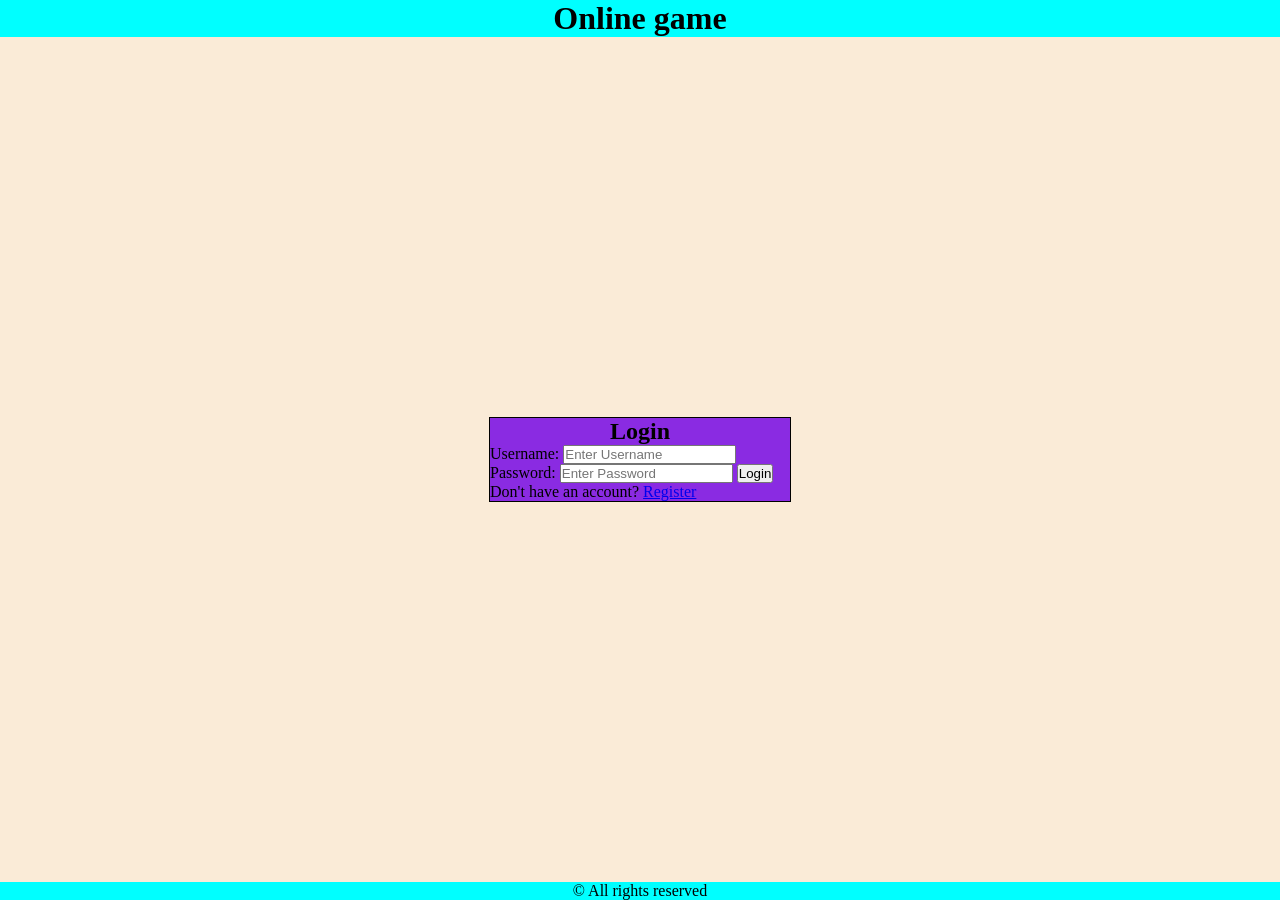
<file: index/index.html>
<!DOCTYPE html>
<html lang="en">
    <head>
        <meta charset="UTF-8">
        <meta name="viewport" content="width=device-width, initial-scale=1.0">
        <title>Online game</title>
        <link rel="stylesheet" href="style.css">
    </head>
    <body>
        <header>
            <h1>Online game</h1>
        </header>
        <main>
            <form id="login-form">
                <h2>Login</h2>
                <label for="username">Username:</label>
                <input 
                type="text" 
                id="username"
                placeholder="Enter Username">
                <label for="password">Password:</label>
                <input 
                type="password"
                id="password"
                placeholder="Enter Password">
                <button type="submit">Login</button>
                <p>Don't have an account? <a href="#">Register</a></p>
            </form>
        </main>
        <footer>
            <p>&copy; All rights reserved</p>
        </footer>
    </body>
</html>
</file>
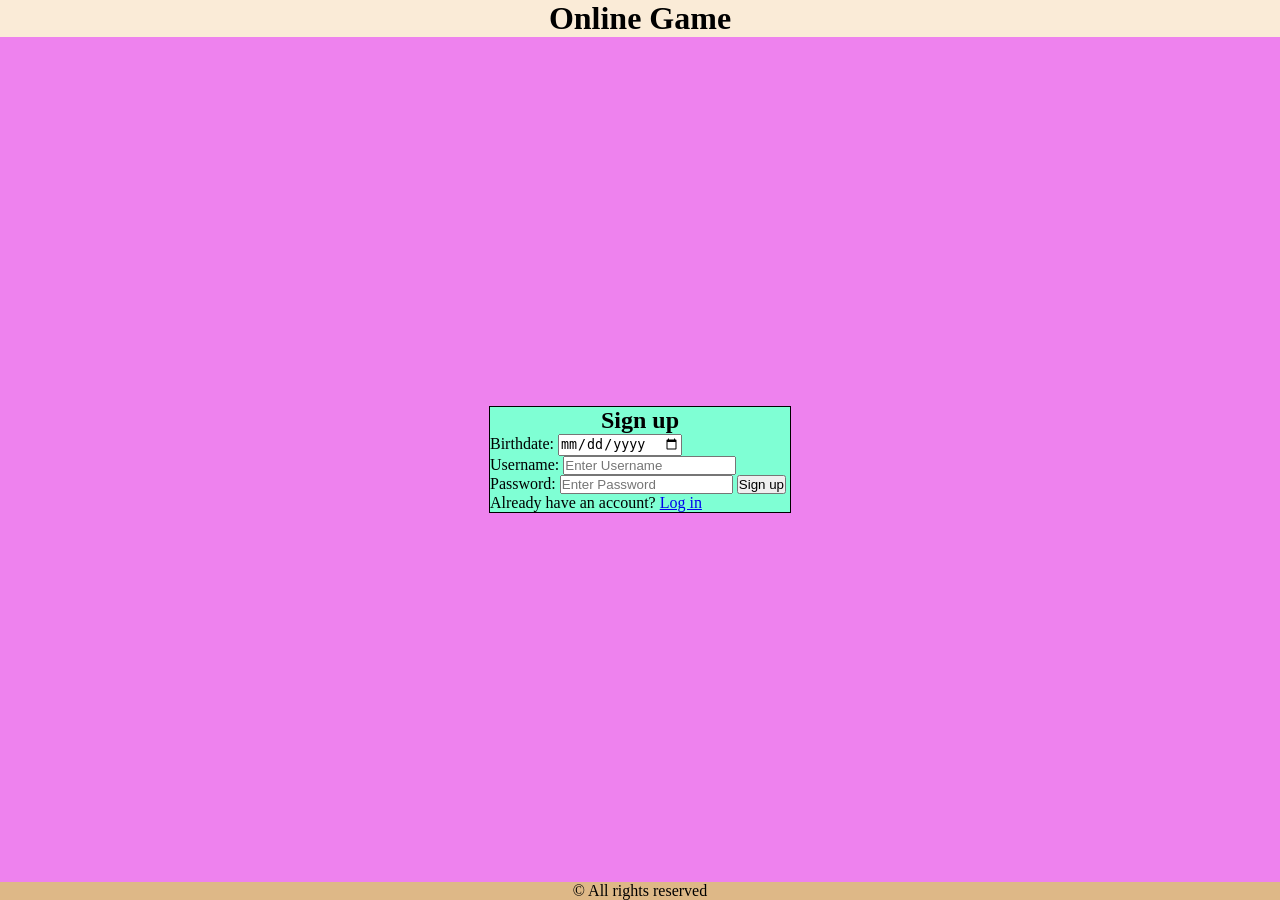
<file: sign-up/sign-up.html>
<!DOCTYPE html>
<html lang="en">
    <head>
        <meta charset="UTF-8">
        <meta name="viewport" content="width=device-width, initial-scale=1.0">
        <title>Sign up to Online Game</title>
        <link rel="stylesheet" href="sign-up.css">
    </head>
    <body>
        <header>
            <h1>Online Game</h1>
        </header>
        <main>
            <form id="sign-up-form">
                <h2>Sign up</h2>
                <label for="birthdate">Birthdate:</label>
                <input 
                type="date"
                id="birthdate">
                <br>
                <label for="username">Username:</label>
                <input 
                type="text"
                id="username"
                placeholder="Enter Username">
                <label for="password">Password:</label>
                <input 
                type="password"
                id="password"
                placeholder="Enter Password">
                <button type="submit">Sign up</button>
                <p>Already have an account? <a href="../index/index.html">Log in</a></p>
            </form>
        </main>
        <footer>
            <p>&copy; All rights reserved</p>
        </footer>
    </body>
</html>
</file>
<file: index/style.css>
* {
    margin: 0;
    padding: 0;
}

header h1, h2 {
    text-align: center;
}

body {
    display: flex;
    flex-direction: column;
    background-color: aqua;
    height: 100vh;
}

main {
    flex:1;
    background-color: antiquewhite;
    display: flex;
    justify-content: center;
    align-items: center;
}

#login-form {
    border: 1px solid #000;
    width: 300px;
    background-color: blueviolet;
}

footer {
    text-align: center;
}
</file>
<file: sign-up/sign-up.css>
* {
    margin: 0;
    padding: 0;
}

body {
    background-color: firebrick;
    display: flex;
    flex-direction: column;
    min-height: 100vh;
}

h1, h2 {
    text-align: center;
}

header {
    background-color: antiquewhite;
}

main {
    background-color: violet;
    flex: 1;
    display: flex;
    justify-content: center;
    align-items: center;
}

#sign-up-form {
    background-color: aquamarine;
    border: 1px solid #000;
    width: 300px;
}

footer {
    background-color: burlywood;
    text-align: center;
}
</file>
